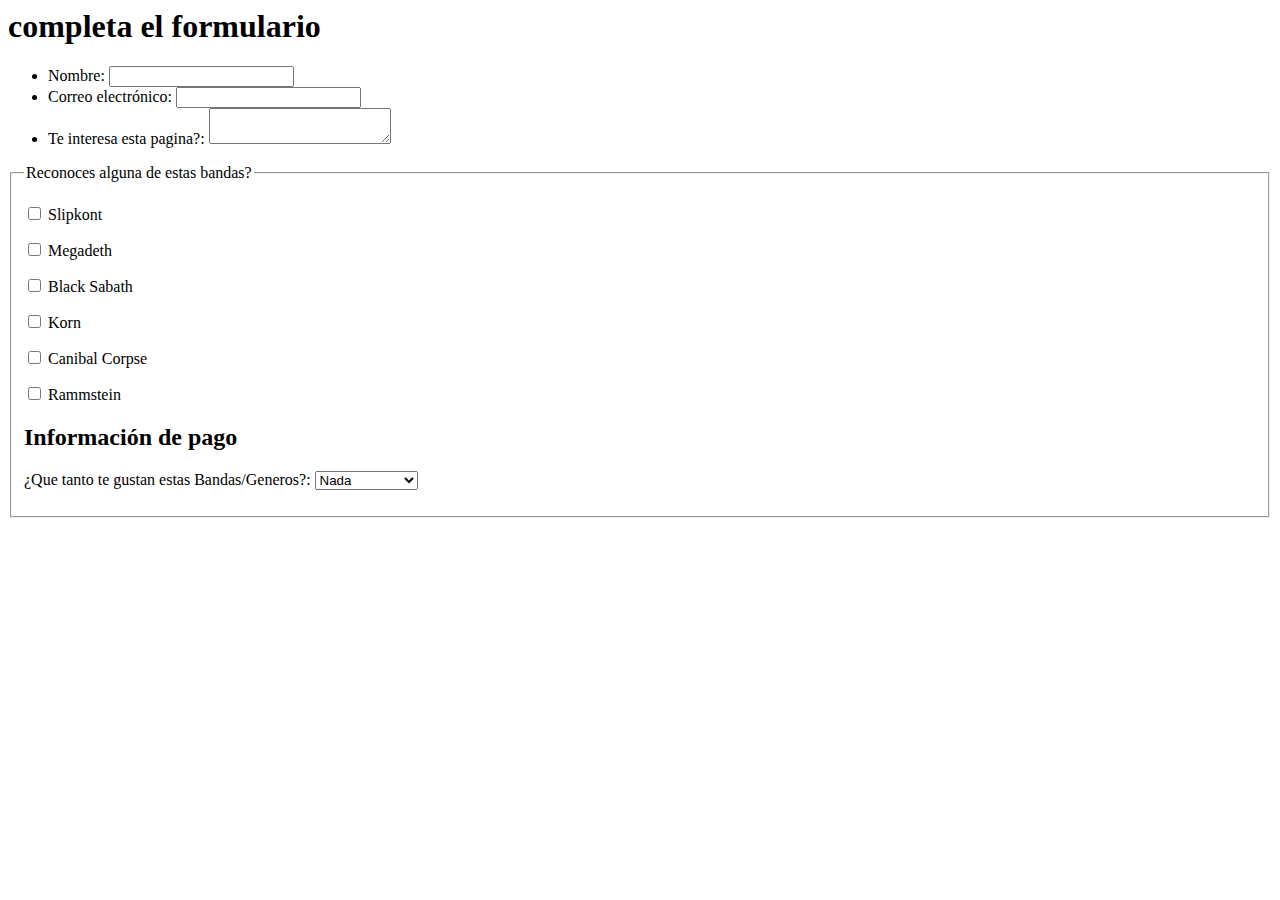
<file: CUESTIONARIO/CUESTIONARIO.html>
<HTML>
	<HEAD>
		<TITLE>FORMULARIO</TITLE>
	</HEAD>
	<BODY>
    <h1>completa el formulario</h1>
<form action="/my-handling-form-page" method="post">
 <ul>
  <li>
    <label for="name">Nombre:</label>
    <input type="text" id="name" name="user_name">
  </li>
  <li>
    <label for="mail">Correo electrónico:</label>
    <input type="email" id="mail" name="user_mail">
  </li>
  <li>
    <label for="msg">Te interesa esta pagina?:</label>
    <textarea id="msg" name="user_message"></textarea>
  </li>
 </ul>
</form>




<form>
  <fieldset>
    <legend>Reconoces alguna de estas bandas?</legend>

<form>
  <p>
    <input type="checkbox" id="taste_1" name="taste_cherry" value="cherry">
    <label for="taste_1">Slipkont</label>
  </p>
  <p>
    <input type="checkbox" id="taste_2" name="taste_banana" value="banana">
    <label for="taste_2">Megadeth</label>
  </p>
  <p>
    <input type="checkbox" id="taste_2" name="taste_banana" value="banana">
    <label for="taste_2">Black Sabath</label>
  </p>
  <p>
    <input type="checkbox" id="taste_2" name="taste_banana" value="banana">
    <label for="taste_2">Korn</label>
  </p>
  <p>
    <input type="checkbox" id="taste_2" name="taste_banana" value="banana">
    <label for="taste_2">Canibal Corpse</label>
  </p>
  <p>
    <input type="checkbox" id="taste_2" name="taste_banana" value="banana">
    <label for="taste_2">Rammstein</label>
  </p>
</form>
<section>
    <h2>Información de pago</h2>
    <p>
      <label for="card">
        <span>¿Que tanto te gustan estas Bandas/Generos?:</span>
      </label>
      <select id="card" name="usercard">
        <option value="visa">Nada</option>
        <option value="mc">Poco</option>
        <option value="amex">Mas o Menos</option>
         <option value="amex">Me gusta</option>
          <option value="amex">Es lo mejor</option>
      </select>
    </p>
</file>
